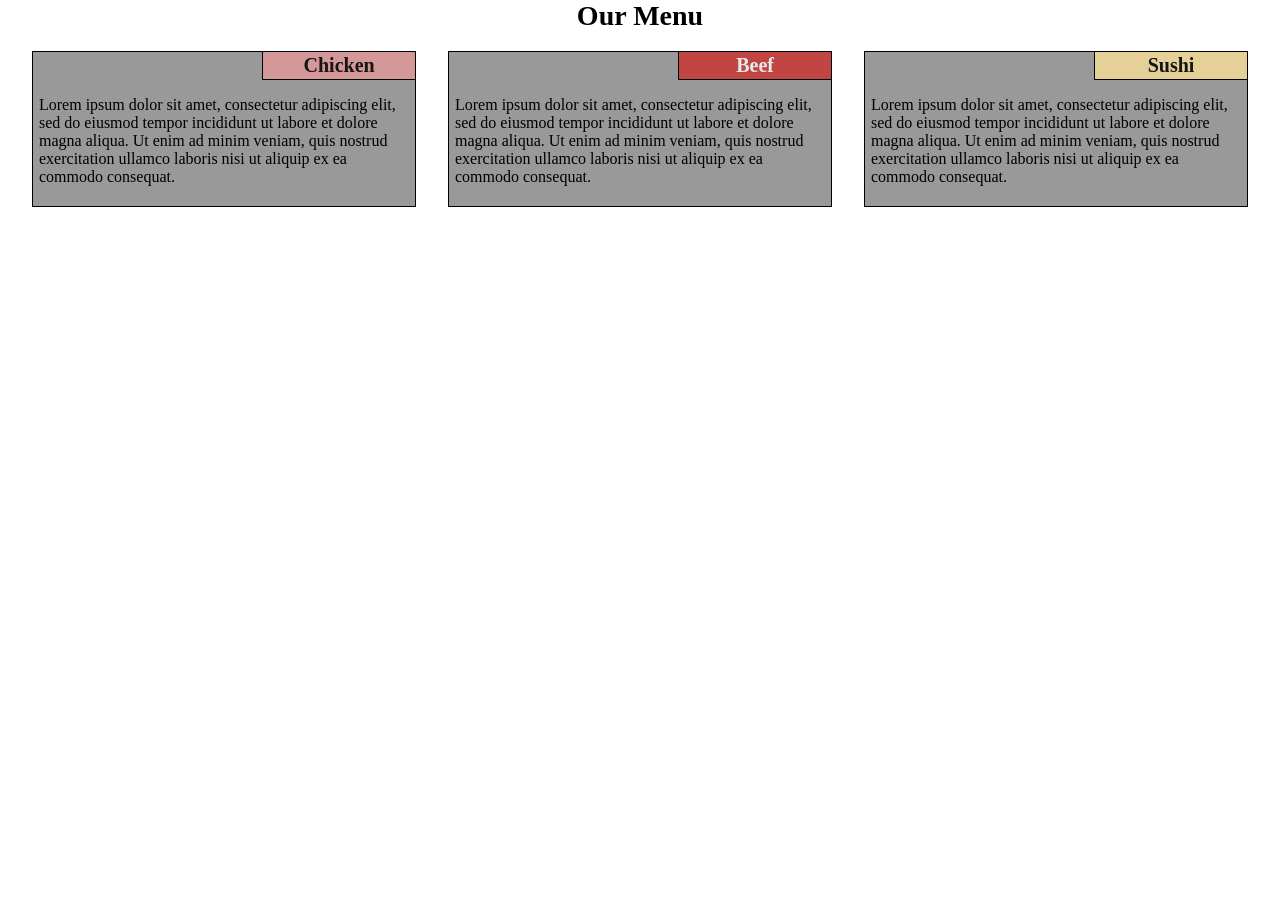
<file: course4-module2-solution/index.html>
<!doctype html
<html>
<head>
<meta charset="utf-8">
<title>Assignment Solution for Module 2</title>
<link rel="stylesheet" type="text/css" href="css/styles.css" />
</head>
<body>
<header>
    <h1>Our Menu</h1>
</header>
<section id="chicken">
    <h2>Chicken</h2>
    <p>Lorem ipsum dolor sit amet, consectetur adipiscing elit, sed do eiusmod tempor incididunt ut labore et dolore magna aliqua. Ut enim ad minim veniam, quis nostrud exercitation ullamco laboris nisi ut aliquip ex ea commodo consequat.</p>
  </section>
  <section id="beef">
    <h2>Beef</h2>
    <p>Lorem ipsum dolor sit amet, consectetur adipiscing elit, sed do eiusmod tempor incididunt ut labore et dolore magna aliqua. Ut enim ad minim veniam, quis nostrud exercitation ullamco laboris nisi ut aliquip ex ea commodo consequat.</p>
</section>
<section id="sushi">
    <h2>Sushi</h2>
    <p>Lorem ipsum dolor sit amet, consectetur adipiscing elit, sed do eiusmod tempor incididunt ut labore et dolore magna aliqua. Ut enim ad minim veniam, quis nostrud exercitation ullamco laboris nisi ut aliquip ex ea commodo consequat.</p>
</section>
</body>

</html>
</file>
<file: course4-module2-solution/css/styles.css>
@charset "utf-8";
* {
	font-family: "Comic Sans MS", "Comic Sans", cursive;
    box-sizing: border-box;
   
}

body {
    margin: 0;
    padding: 0;
}

h1 {
    font-size: 1.75em;
    text-align: center;
}

section {
    background-color: #999999;
    border: 1px solid #000000;
    margin: 0 0 25px 0;
    padding: 0;
}

section h2 {
    border-bottom: 1px solid #000000;
    border-left: 1px solid #000000;
    margin: 0 0 0 60%;
    font-size: 1.25em;
    text-align: center;
    padding: 2px 0;
    width: 40%;
}

section p {
    padding: 0 6px 4px 6px;
}

#chicken h2 {
    background-color: #d59898;
    color: #161616;
}

#beef h2 {
    background-color: #c14543;
    color: #e8e8e8;
}

#sushi h2 {
    background-color: #e5d198;
    color: #161616;
}



@media (min-width: 992px) {
    section {
        float: left;
        margin-right: 2.5%;
        width: 30%;
    }

    #chicken {
        margin-left: 2.5%;
    }
}

@media (min-width: 768px) and (max-width: 991px) {
    section {
        float: left;
        margin-right: 2.5%;
        width: 46.25%;
    }
    #chicken {
        margin-left: 2.5%;
    }

    #sushi {
        clear: left;
        margin-left: 2.5%;
        width: 95%;
    }

    #sushi h2 {
        margin: 0 0 0 80%;
        width: 20%;
    }
}

@media (max-width: 767px) {
    section {
        margin-left: 2.5%;
        margin-right: 2.5%;
        width: 95%;
    }
}
</file>
